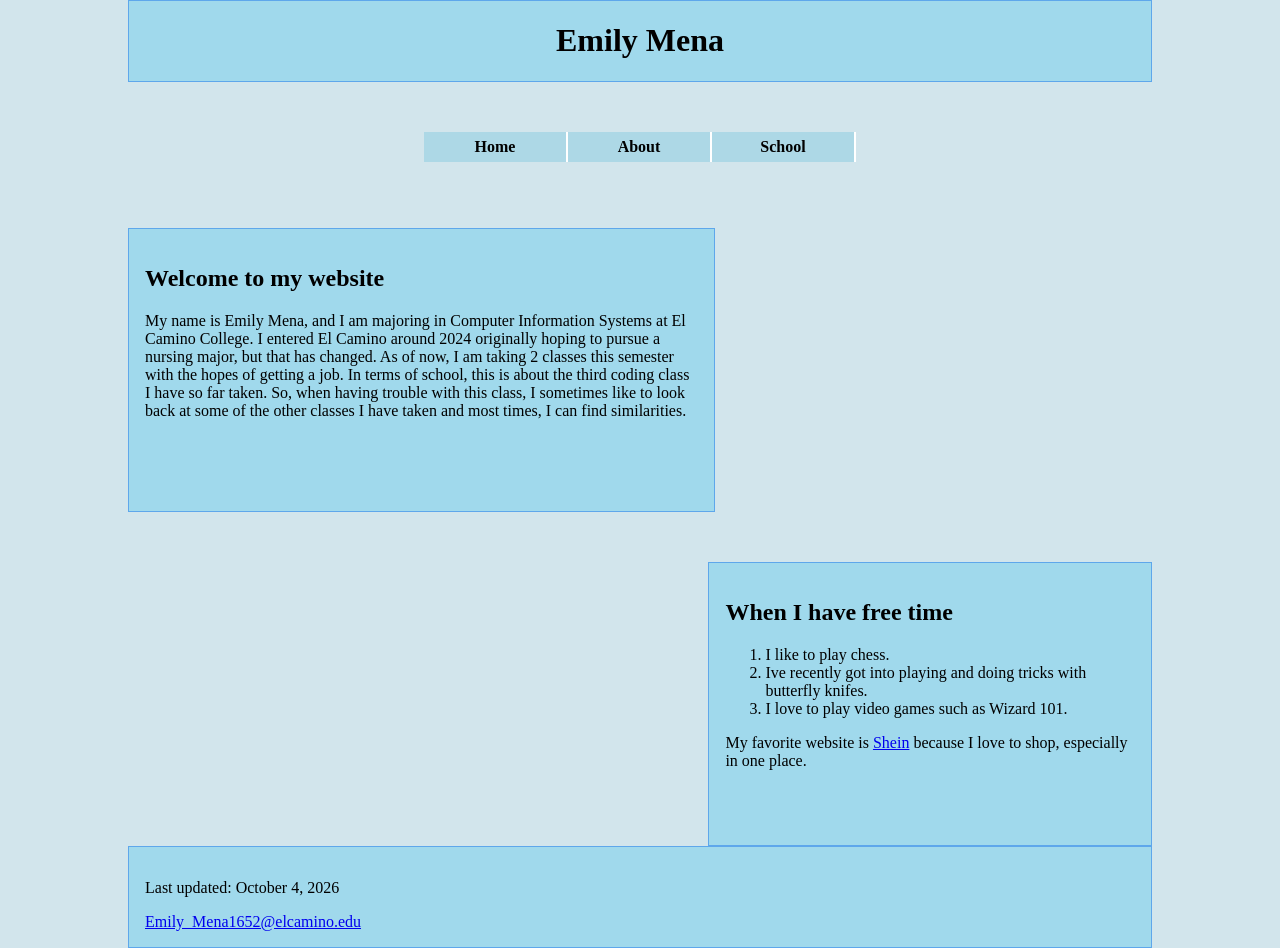
<file: index.html>
<!DOCTYPE html>
<html lang="en">
<head>
    <meta charset="UTF-8">
    <meta name="viewport" content="width=device-width, initial-scale=1.0">
    <title>Home Page</title>
    <link rel="stylesheet" href="styles.css">
</head>

<body>
    <header>
        <h1>Emily Mena</h1>
    </header>

    <nav id = "nav_menu">
        <ul>
            <li><a href="index.html">Home</a></li>
            <li><a href="about.html">About</a></li>
            <li><a href="school.html">School</a></li>
        </ul>
    </nav>

    <main>
        <h2>Welcome to my website</h2>

        <p>My name is Emily Mena, and I am majoring in Computer Information Systems at El Camino College.
        I entered El Camino around 2024 originally hoping to pursue a nursing major, but that has changed.
        As of now, I am taking 2 classes this semester with the hopes of getting a job. In terms of school,
        this is about the third coding class I have so far taken. So, when having trouble with this class, I
        sometimes like to look back at some of the other classes I have taken and most times, I can find similarities.</p>
    </main>
    
    <aside>
        <h2>When I have free time</h2>

        <ol>
            <li>I like to play chess.</li>
            <li>Ive recently got into playing and doing tricks with butterfly knifes.</li>
            <li>I love to play video games such as Wizard 101.</li>
        </ol>

        <p>My favorite website is <a href = "https://www.shein.com">Shein</a> because I love to shop, especially in one place.</p>
    </aside>

    <footer>
       <p> Last updated: October 4, 2026</p>

        <a href = "emily_mena1652@elcamino.edu">Emily_Mena1652@elcamino.edu</a>
    </footer>
</body>    
</html>
</file>
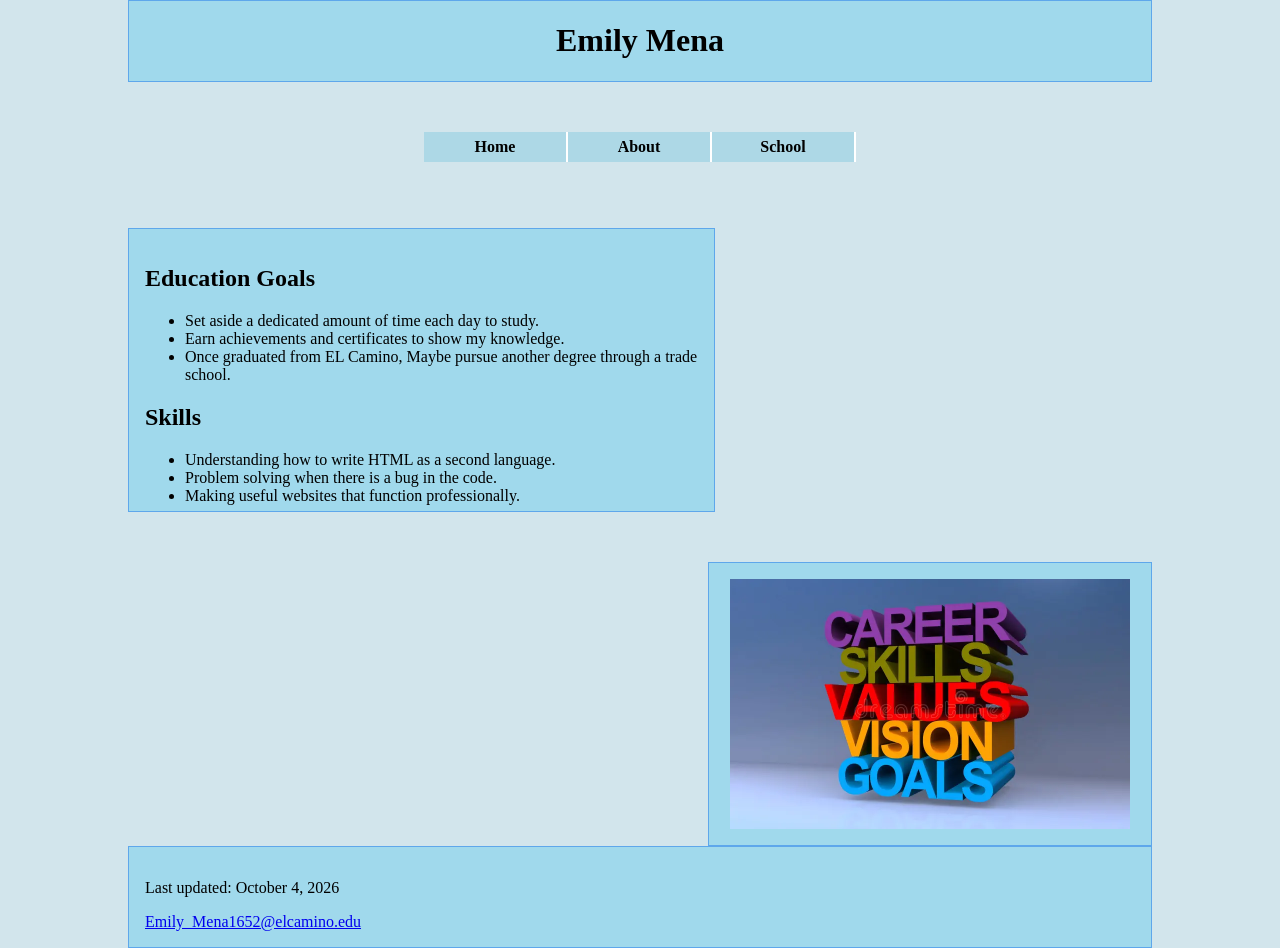
<file: about.html>
<!DOCTYPE html>
<html lang = "en">
<head>
	<meta charset="UTF-8">
	<meta name="viewport" content="width=device-width, initial-scale=1.0">
	<title>About Page</title>
	<link rel="stylesheet" href="styles.css">
</head>

<body>
 	<header>
        <h1>Emily Mena</h1>
	</header>

	<nav id = "nav_menu">
        <ul>
            <li><a href="index.html">Home</a></li>
            <li><a href="about.html">About</a></li>
            <li><a href="school.html">School</a></li>
        </ul>
    </nav>

	<main>
		<h2>Education Goals</h2>
		<ul>
			<li>Set aside a dedicated amount of time each day to study.</li>
			<li>Earn achievements and certificates to show my knowledge.</li>
			<li>Once graduated from EL Camino, Maybe pursue another degree through a trade school.</li>
		</ul>

		<h2>Skills</h2>
		<ul>
			<li>Understanding how to write HTML as a second language.</li>
			<li>Problem solving when there is a bug in the code.</li>
			<li>Making useful websites that function professionally.</li>
		</ul>
    </main>

	<aside>
		<img src="career.webp" alt = "Career Picture">
	</aside>

	<footer>
       <p> Last updated: October 4, 2026</p>

        <a href = "emily_mena1652@elcamino.edu">Emily_Mena1652@elcamino.edu</a>
    </footer>

</body>
</html>
</file>
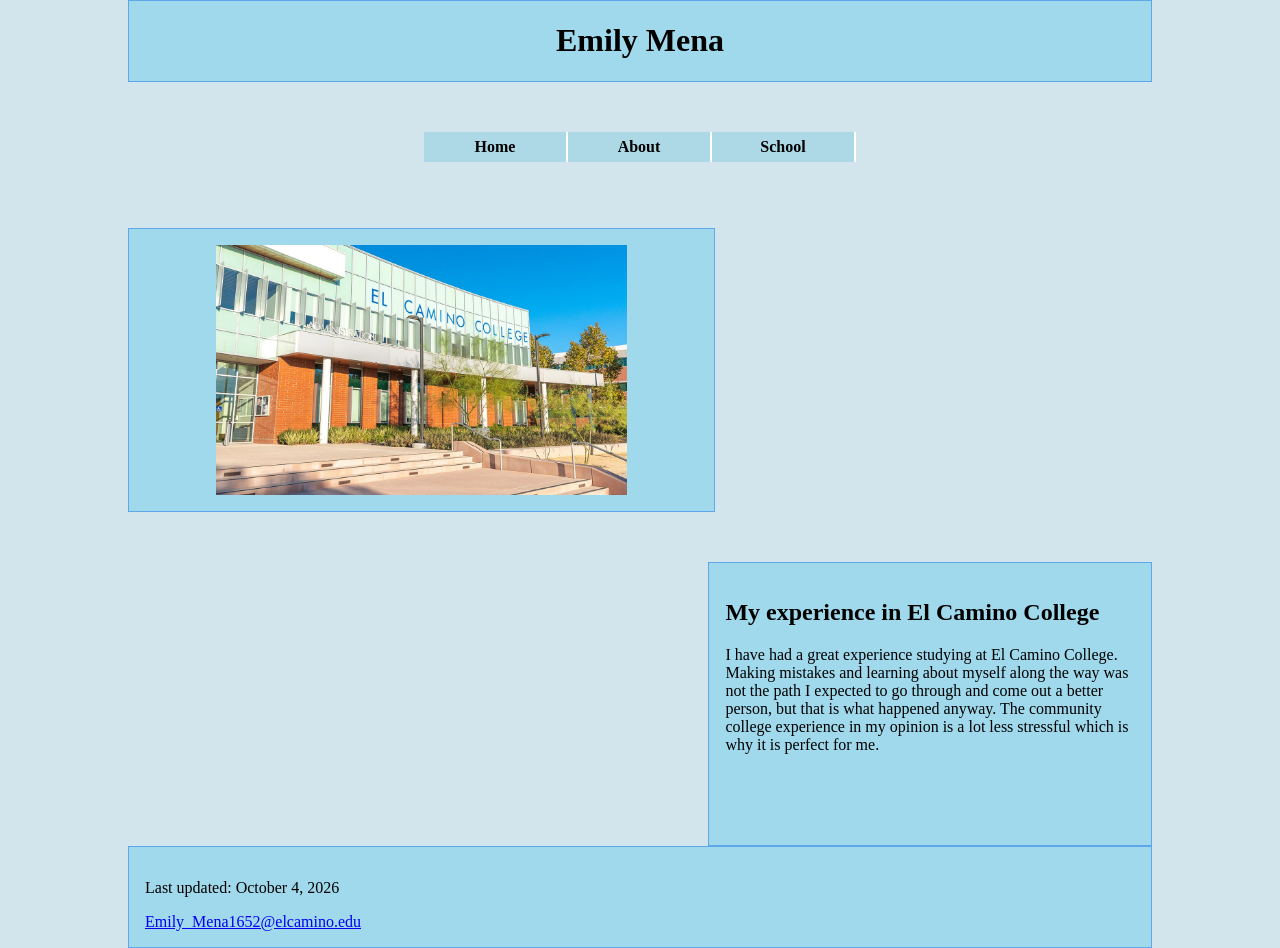
<file: school.html>
<!DOCTYPE html>
<html lang="en">
<head>
	<meta charset="UTF-8">
	<meta name="viewport" content="width=device-width, initial-scale=1.0">
	<title>School Page</title>
	<link rel="stylesheet" href="styles.css">
</head>

<body>
    <header>
        <h1>Emily Mena</h1>
    </header>

    <nav id = "nav_menu">
        <ul>
            <li><a href="index.html">Home</a></li>
            <li><a href="about.html">About</a></li>
            <li><a href="school.html">School</a></li>
        </ul>
    </nav>

    <main>
        <img src="elcamino.jpg" alt = "Career Picture">
    </main>

    <aside>
        <h2>My experience in El Camino College</h2>

        <p> I have had a great experience studying at El Camino College. Making mistakes
            and learning about myself along the way was not the path I expected to go through 
            and come out a better person, but that is what happened anyway. The community college 
            experience in my opinion is a lot less stressful which is why it is perfect for me. 
        </p>
    </aside>

    <footer>
       <p> Last updated: October 4, 2026</p>

        <a href = "emily_mena1652@elcamino.edu">Emily_Mena1652@elcamino.edu</a>
    </footer>
</body>
</html>
</file>
<file: styles.css>
header{
    text-align: center;
    background-color: rgb(160, 217, 236);
    border: 1px solid rgb(94, 167, 235);
 }

#nav_menu ul {
    list-style: none;
    display: flex;
    padding: 0;
    margin-top: 50px;
    justify-content: center;
}

#nav_menu ul li {
    background: none;
    padding: 0;
}

#nav_menu ul li a {
    display: block;
    box-sizing: border-box;
    width: 144px;
    padding: 6px 1px;
    text-align: center;
    font-weight: bold;
    color: black;
    text-decoration: none;
    background-color: lightblue;
    border-right: 2px solid white;
}

#nav_menu ul li a:hover{background-color: rgb(145, 210, 231);}

body{
    max-width: 80%;
    margin: auto;
    background-color: rgb(210, 229, 236);
}

main{
    width: 54%;
    float: left;
    background-color: rgb(160, 217, 236);
    border: 1px solid rgb(94, 167, 235);
    height: 250px;
    padding: 1em;
    margin-top: 50px;
}

aside{
    width: 40%;
    height: 250px;
    float: right;
    padding: 1em;
    border: 1px solid rgb(94, 167, 235);
    background-color: rgb(160, 217, 236);
    margin-top: 50px;
}

aside img{
    display: block;
    object-fit: cover;
    max-width: 100%;
    max-height: 100%;
    margin: auto;
}

main img{
    display: block;
    object-fit: cover;
    max-width: 100%;
    max-height: 100%;
    margin: auto;
}

footer{
    margin-top: 100px;
    clear: both;
    padding: 1em;
    background-color: rgb(160, 217, 236);
    border: 1px solid rgb(94, 167, 235);
}
</file>
